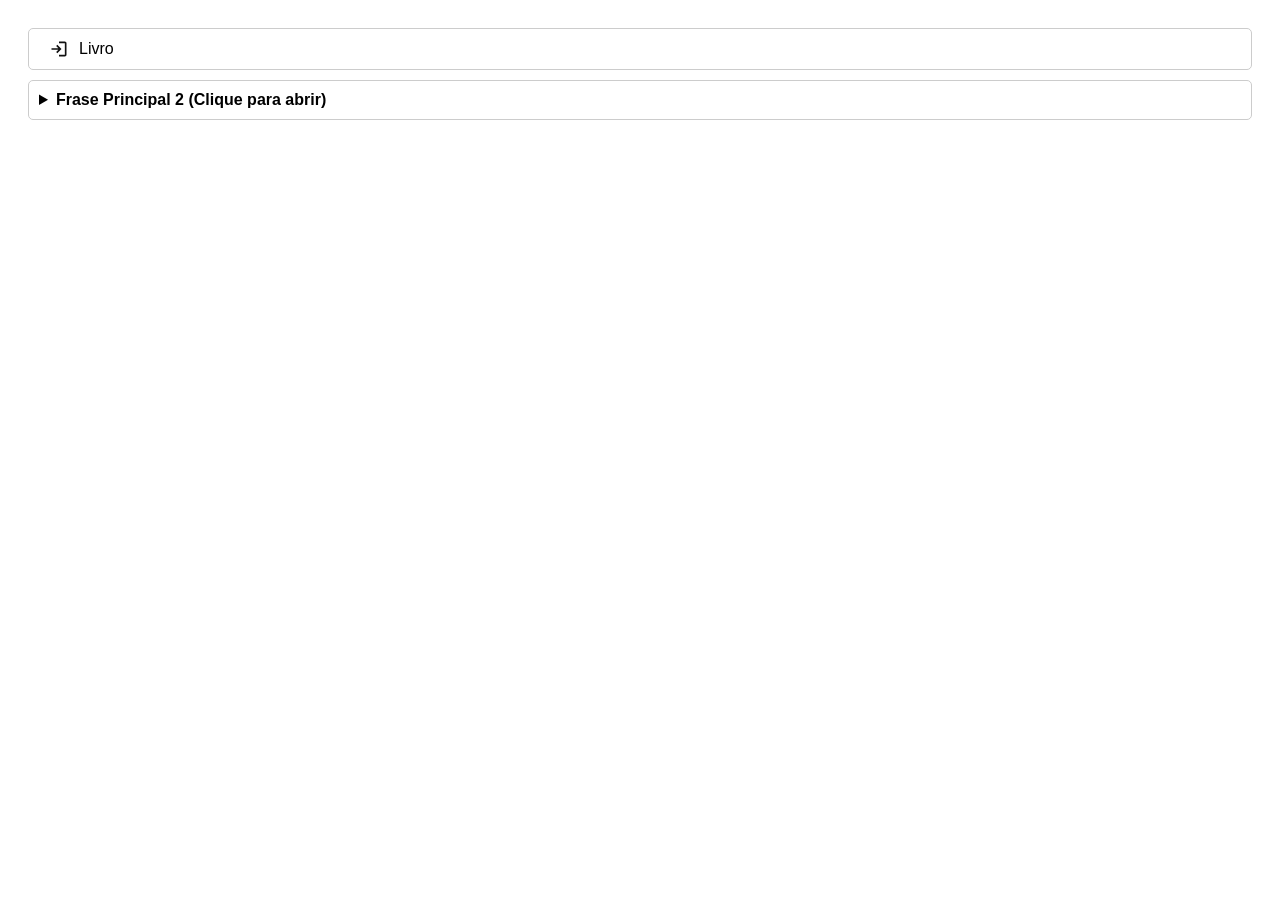
<file: teste2/index.html>
<!DOCTYPE html>
<html lang="pt-BR">
<head>
  <meta charset="UTF-8">
  <link rel="stylesheet" href="style.css">
  <title>Lista Expansível</title>
  
</head>
<body>

  <!-- Primeira Frase Principal -->
   
  
  <details>
    
    <summary id="summary1">
      <svg id="svg1" xmlns="http://www.w3.org/2000/svg" height="20px" viewBox="0 -960 960 960" width="20px" fill="#111"><path d="M480-120v-80h280v-560H480v-80h280q33 0 56.5 23.5T840-760v560q0 33-23.5 56.5T760-120H480Zm-80-160-55-58 102-102H120v-80h327L345-622l55-58 200 200-200 200Z"/></svg>
      Livro</summary>

    <div class="conteudo">
      <p>Sub-frase 1.1</p>
      <p>Sub-frase 1.2</p>
      <p>Sub-frase 1.3</p>
    </div>
  </details>

  <!-- Segunda Frase Principal -->
  <details>
    <summary id="summary2" >Frase Principal 2 (Clique para abrir)</summary>
    <div class="conteudo">
      <p>• Sub-frase 2.1</p>
      <p>• Sub-frase 2.2</p>
      <p>• Sub-frase 2.3</p>
    </div>
  </details>

</body>
</html>
</file>
<file: teste2/style.css>
body {
      font-family: Arial, sans-serif;
      padding: 20px;
    }
    
    /* Estilo do item principal */
    details {
      margin-bottom: 10px;
      padding: 10px;
      border: 1px solid #ccc;
      border-radius: 5px;
      cursor: pointer;
      
    }
    
    /* Estilo da frase principal */
    #summary1{
      display: flex;
      align-items: center;
      gap: 10px;
      padding-left: 10px;
      list-style: none;
    }
    details[open] #summary1{
      background-color: #ccc;
    }
    #summary2 {
      font-weight: bold;
      
    }
    
    /* Estilo do conteúdo que aparece ao clicar */
    .conteudo {
      margin-top: 10px;
      padding-left: 15px;
    }
</file>
